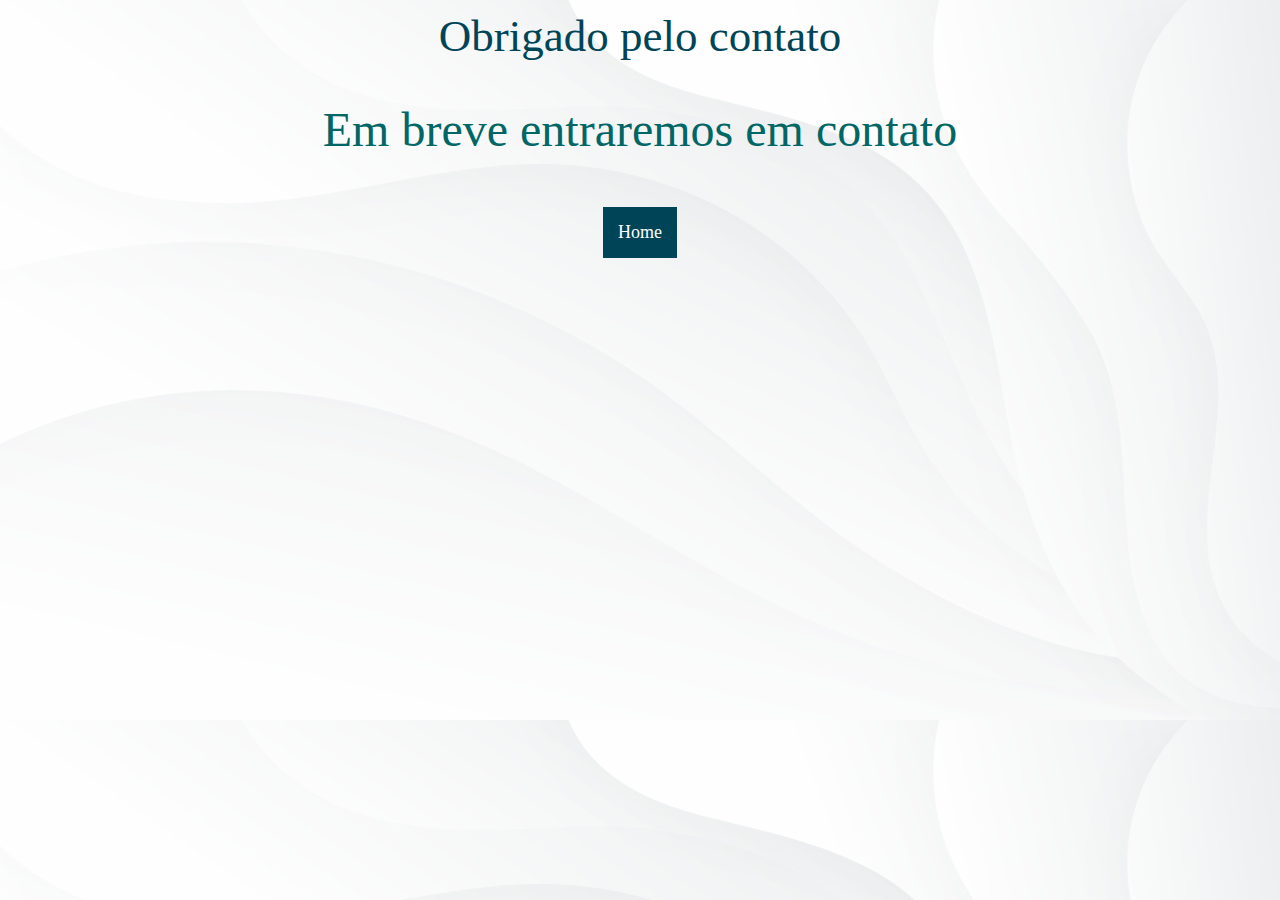
<file: obrigado.html>
<!DOCTYPE html>
<html lang="pt-br">
<head>
    <meta charset="UTF-8">
    <meta http-equiv="X-UA-Compatible" content="IE=edge">
    <meta name="viewport" content="width=device-width, initial-scale=1.0">
    <link rel="stylesheet" href="style.css">
    <title>Obrigado Pelo Contato</title>
</head>
<body class="main">
    <h1 class="text">Obrigado pelo contato</h1>
    <p class="paragrafo">Em breve entraremos em contato</p>
    <a href="index.html" class="btn">Home</a>
</body>
</html>
</file>
<file: style.css>
@media only screen and (max-width: 900px) {

    .conteudo-home {
        width: 100% !important;
    }

    .principal {
        display: block;
    }

    .principal img{
        display: none !important;
        visibility: hidden;
    }
}

* {
    margin: 0;
    padding: 0;
    font-size: 100%;
    font-weight: normal;
    box-sizing:border-box;
}


img {max-width: 100%;}
ul {list-style: none;}
a {text-decoration: none;}
h1 {font-size: 2em; color: rgb(0, 0, 0); padding: 10px;}
h2 {font-size: 1.5em; color: rgb(0, 0, 0); padding: 10px;}
p {font-size: 3em; color: rgb(0, 0, 0);}



body {
    background-attachment: fixed;
    background-image: url(./img/bg.jpg);
    width: 100vw;
    background-size: 100%;
}

/*cabeçalho*/

.logo {
    width: 70px;
    height: 70px;
    display: flex;
    margin-left: 40px;
    min-height: 70px;
    min-width: 70px;
}


.cabecalho {
    width: 100%;
    background-color: #008584;
    min-height: 100px;
    top: 0;
    box-shadow: 0px 5px 10px #004557 ;
    align-items: center;
    display: flex;
    justify-content: space-between;
}

/*menu do site*/

.menu {
    display: flex;
    padding: 10px;
    flex-wrap: wrap;
}
.menu li {
    float: left;
    font-size: 1.5em;
    transition: 0.3s;
}
.menu li a {
    color: #fff;
    margin-left: 50px;
    font-family: 'Encode Sans Condensed', sans-serif;
    display: block;
}

.menu li:hover {
    transform: scale(1.3);
    color: white; 
    text-shadow: white 0 0 0.2em
}


/*Barra de Pesquisa*/

.cabecalho input {
    float: left;
    border-radius: 5px 0 0 5px;
    width: 85%;
    height: 49px;
    padding-left: 15px;
    display: none;
}

.cabecalho form {
    width: 30%;
    float: right;
    position: relative;
    display: none;
}

.cabecalho button {
    width: 15%;
    float: right;
    padding: 13px 10px;
    background-color: #8B4513;
    color: white;
    cursor: pointer;
    border-radius: 0 5px 5px 0;
    border: 2px solid white;
    position: absolute;
    display: none;
}



/*Social Icons*/

.social-icons {
    float: right;
    padding-right: 80px;
}
.social-icons a {
    color: #fff;
    float: left;
    margin-left: 20px;
}
.btn-facebook:hover {
    color: #3b5998;
    transition: 0.3s;
    text-shadow: 0px 0px 5px  #fff;

}
.btn-twitter:hover {
    color: #54a4d6 ;
    transition: 0.3s;
    text-shadow: 0px 0px 5px #fff;
}
.btn-instagram:hover {
    color: #C13584 ;
    transition: 0.3s;
    text-shadow: 0px 0px 5px #fff;
}

/* Conteúdo do site*/

.conteiner {
    flex-wrap: wrap;
    width: 100%;
    min-height: 100vh;
    padding: 20px 8%;
    display: flex;
}

.conteiner h1 {
    font-family: 'Josefin Sans', sans-serif;
    color: #004557;
    text-align: center;
    justify-content: center;
    align-items: center;
    margin-top: 50px;
    width: 100%;
}

.principal {
    display: flex;
    width: 100%;
    min-height: 100vh;
    flex-direction: row;
}

.conteudo-home {
    width: 50%;
    min-height: 100vh;
    display: flex;
    justify-content: center;
    align-items: center;
    flex-direction: column;
}

.principal h2 {
    font-family: 'Amatic SC', cursive;
    font-size: 2em;
    color: #006666;
    text-align: center;
    margin-top: 50px;
}

.principal p {
    text-align: justify;
    font-family: 'Inter', sans-serif;
    font-size: 1em;
    color: black;
    line-height: 2em;
}

.principal img {
    width: 50%;
    min-height: 100vh;
    float: right;
    display: flex;
}

/*Informações adicionais*/

.informaçoes{
 text-align: center;
 align-items: center;
 justify-content: center;
 display: block;
}

.informaçoes h1 {
    margin-bottom: 5px;
}

.informaçoes p:hover {
    color: #008584;
    
}

.informaçoes p {
    text-align: center;
}

/*Página de Contato*/


#contato {
    width: 100%;
    min-height: 100vh;
    padding: 20px 8%;
    align-items: center;
    text-align: center;
    justify-content: center;
    display: flex;
    flex-direction: column;
    margin-top: 40px;
}

#contato hr {
    width: 100%;
    height: 1px;
    background-color: #ccc;
    margin-top: 50px;
}

#contato-info {
    font-family: 'Josefin Sans', sans-serif;
    color: #006666;
    font-size: 1.2em;
    justify-content: left;

}

#contato h1 {
    font-family: 'Amatic SC', cursive;
    font-size: 3.5em;
    color: #004557;
    
}

#contato a {
    padding-top: 30px;
    font-family: 'Josefin Sans', sans-serif;
    color: #004557;
    padding: 10px;
    padding-bottom: 20px;
    font-size: 1.5em;
    line-height: 1.5em;
    padding: 30px;
}

.minhas-paginas i {
    margin-right: 5px;
}


/*Formulário Email*/

.email{
    display: flex;
    flex-direction: column;
    align-items: center;
    width: 500px;
    min-height: 500px;
    background: #008584;
    color: white;
    box-shadow: 5px 5px 15px #004557;
    border-radius: 5px;
    justify-content: center;
    margin: 50px;
}

.email h2 {
    font-size: 2rem;
    color: white;
    margin: 2rem;
}

.email form {
    display: flex;
    flex-direction: column;
    width: 100%;
    padding-left: 30px;
    padding-right: 30px;
}

.email label {
    color: white;
    font-size: 17px;
    margin-bottom: 4px;
    text-align: left;
}

.email input {
    padding: 15px;
    border: 0;
    margin-bottom: 20px;
    font-size: 15px;
    transition: all 0.5s;
    outline: none;
}

.email input:focus {
    border-radius: 16px;
}

.email textarea{
    padding: 10px;
    outline: none;
    border: 0;
    font-size: 15px;
    margin-bottom: 20px;
    transition: all 0.5s;

}

.email textarea:focus{
    border-radius: 16px;
}

.email button {
    padding: 15px;
    cursor: pointer;
    font-size: 16px;
    background: transparent;
    border: 2px solid white;
    transition: all 1s;
    color: #fff;
    margin-bottom: 20px;
    margin-left: 60px;
    margin-right: 60px;

}

.email button:hover {
    background: white;
    color: #004557;
    border-radius: 16px;
}

/*Página de obrigado*/

.main {
    display: flex;
    align-items: center;
    justify-items: center;
    min-height: 100vh;
    flex-direction: column;
}

.text {
    font-size: 45px;
    color: #004557;
    margin-bottom: 30px;
}

.paragrafo {
    color: #006666;
    margin-bottom: 50px;
}

.btn {
    padding: 15px 15px;
    background: #004557;
    text-decoration: none;
    color: white;
    font-size: 18px;
    transition: all 0.5;
}

.btn:hover {
    border-radius: 16px;
}

/*Botão do Whatsapp*/

.btn-whatsapp {
    margin: 20px;
    position: fixed;
    bottom: 15px;
    animation: pulse 2s infinite;
    border-radius: 50%;
    background-color: #34af23;
    text-align: center;
    align-items: center;
}

.btn-whatsapp img {
    width: 55px;
}

.btn-whatsapp:hover {
    background-color: #2e9221;
}

/*rodapé da página*/

.rodape {
    width: 100%;
    background-color: #006666;
    height: 30px;
    display: flex;
    justify-content: space-around;
    align-items: center;

}

.rodape p {
    color: #fff;
    font-size: 0.7em;
    text-align: center;
}
</file>
